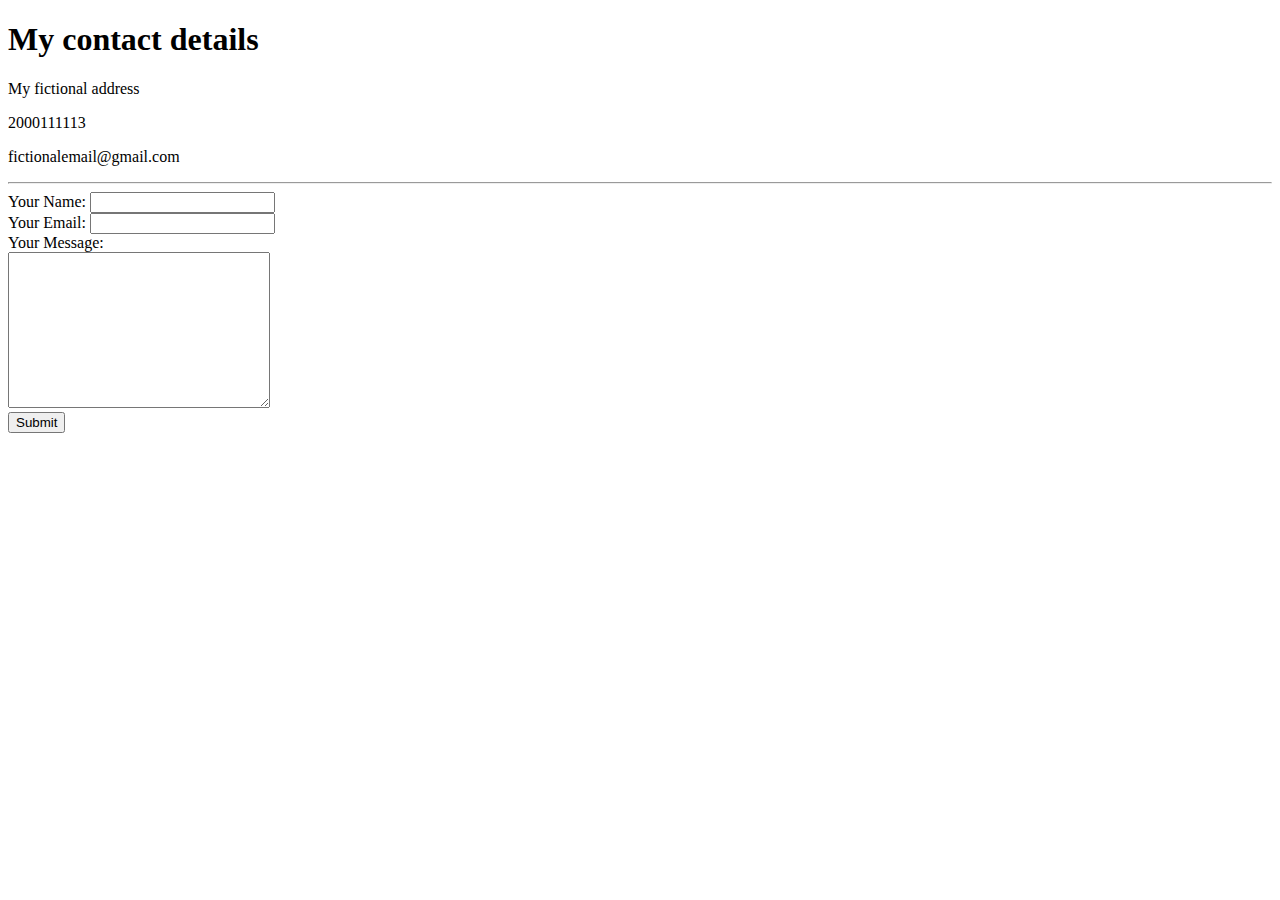
<file: contact.html>
<!DOCTYPE html>
<html lang="en" dir="ltr">

<head>
  <meta charset="utf-8">
  <title>My contact deets</title>
</head>

<body>

  <h1>My contact details</h1>
  <p> My fictional address</p>
  <p> 2000111113</p>
  <p> fictionalemail@gmail.com</p>

  <hr>

  <form action= "mailto:ramyabhaskar@hotmail.com" method="post" enctype="text/plain">
    <label for=""> Your Name:</label>
    <input type="text" name="Your Name" value=""><br />
    <label for="">Your Email:</label>
    <input type="email" name="Your Email" value=""><br>
      <label for="">Your Message:</label><br>
      <textarea name="Your Message" rows="10" cols="30"></textarea><br />

      <input type="submit" name="">

  </form>
</body>

</html>
</file>
